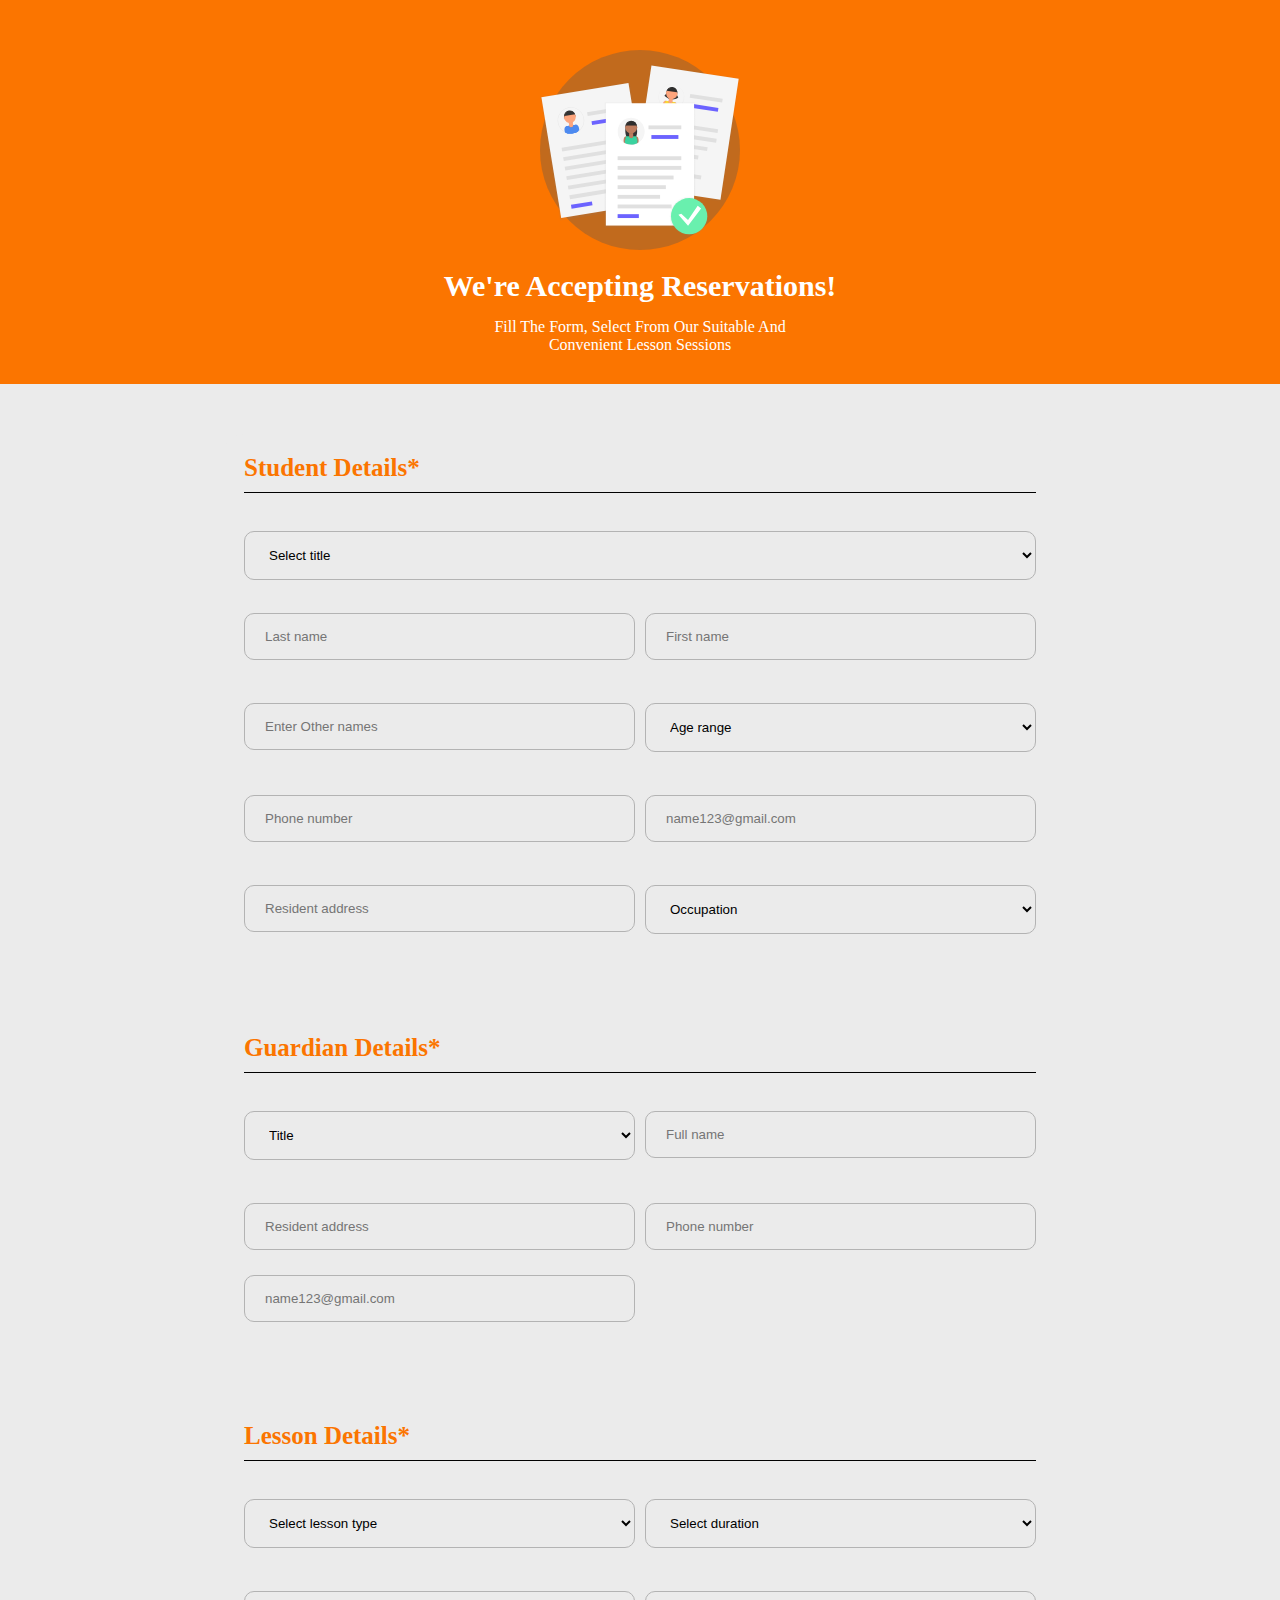
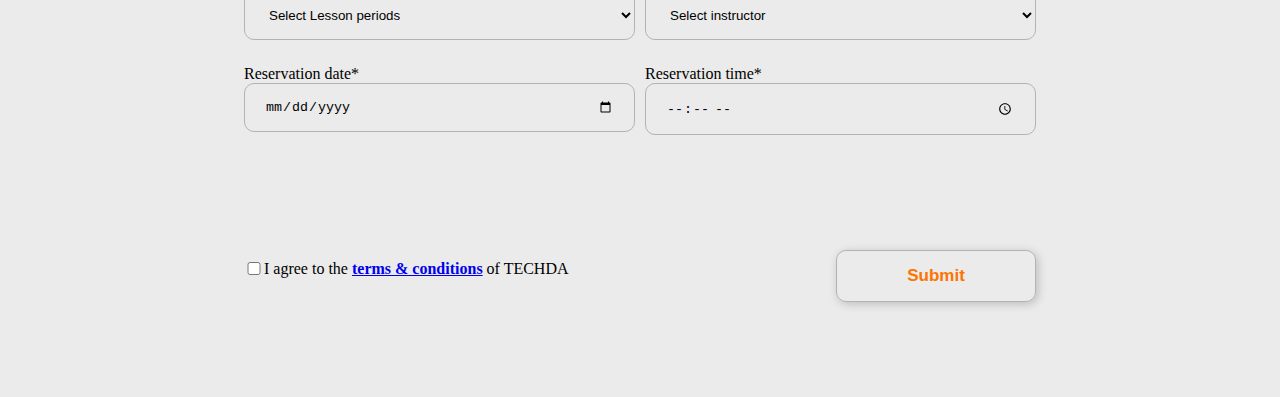
<file: Reservation.html>
<!DOCTYPE html>
<html lang="en">
<head>
    <meta charset="UTF-8">
    <meta name="viewport" content="width=device-width, initial-scale=1.0">
    <title>Document</title>
    <script src="alert.js"></script>

    <link rel="stylesheet" href="reservation.css">
</head>
<body>
    <div class="orange_bg">
        <img src="./img/icons/graphic6.svg" alt="">
        <h2>We're Accepting Reservations!</h2>
        <p class="orange_p1">Fill The Form, Select From Our Suitable And Convenient Lesson Sessions</p>
    </div>
    <div class="HIM">
        <form id="reservation">
            <div>
                <div class="main_container">
                    <h1 class="rsvp_h1">Student Details*</h1>
                    <div class="title">
                        <label for="">Title*</label><br>
                        <select name="" id="title">
                            <option value="">Select title</option>
                            <option value="Mr">Mr</option>
                            <option value="Mrs">Mrs</option>
                            <option value="Miss">Miss</option>
                            <option value="others">Others</option>
                        </select>
                        <span class="error_messege" id="titleError">Field can not be empty</span>
                    </div>
                    <div class="grid_container">
                        <div>
                            <label for="">Last Name*</label><br>
                            <input type="text" placeholder="Last name" id="lastName">
                            <span class="error_messege" id="lastNameError">Field can not be empty</span>
                        </div>
                        <div>
                            <label for="">First Name*</label><br>
                            <input type="text" placeholder="First name" id="firstName">
                            <span class="error_messege" id="firstNameError">Field can not be empty</span>
                        </div>
                        <div>
                            <label for="">Other Names*</label><br>
                            <input type="text" placeholder="Enter Other names" id="otherNames">
                            <span class="error_messege" id="otherNamesError">Field can not be empty</span>
                        </div>
                        <div>
                            <label for="">Age Range*</label><br>
                            <select id="age">
                                <option value="">Age range</option>
                                <option value="minor">Minor (10-17)</option>
                                <option value="adult">Adult (18 and Older)</option>
                            </select>
                            <span class="error_messege" id="ageError">Field can not be empty</span>
                        </div>
                        <div>
                            <label for="">Phone Number*</label><br>
                            <input type="text" placeholder="Phone number" id="phoneNumber">
                            <span class="error_messege" id="phoneNumberError">Field can not be empty</span>
                        </div>
                        <div>
                            <label for="">Email*</label><br>
                            <input type="email" placeholder="name123@gmail.com" id="email">
                            <span class="error_messege" id="emailError">Field can not be empty</span>
                        </div>
                        <div>
                            <label for="">Address*</label><br>
                            <input type="text" placeholder="Resident address" id="address">
                            <span class="error_messege" id="addressError">Field can not be empty</span>
                        </div>
                        <div>
                            <label for="">Occupation*</label><br>
                            <select name="" id="Occupation">
                                <option value="">Occupation</option>
                                <option value="student">Student</option>
                                <option value="unemployed">Unemployed</option>
                                <option value="employed">Employed (Part time)</option>
                                <option value="employed2">Employed (Full time)</option>
                            </select>
                            <span class="error_messege" id="OccupationError">Field can not be empty</span>
                        </div>
                    </div>
                </div>
                <div class="guardian_container" id="guardian_container">
                    <h1 class="rsvp_h1">Guardian Details*</h1>
                    <div class="grid_container">
                        <div class="title">
                            <label for="">Title*</label><br>
                            <select name="" id="title2">
                                <option value="">Title</option>
                                <option value="Mr">Mr</option>
                                <option value="Mrs">Mrs</option>
                                <option value="Miss">Miss</option>
                            </select>
                            <span class="error_messege" id="title2Error">Field can not be empty</span>
                        </div>
                        <div>
                            <label for="">Full Name*</label><br>
                            <input type="text" placeholder="Full name" id="fullName">
                            <span class="error_messege" id="fullNameError">Field can not be empty</span>
                        </div>
                        <div>
                            <label for="">Address*</label><br>
                            <input type="text" placeholder="Resident address" id="address2">
                            <span class="error_messege" id="address2Error">Field can not be empty</span>
                        </div>
                        <div>
                            <label for="">Phone Number*</label><br>
                            <input type="text" placeholder="Phone number" id="guardianNumber">
                            <span class="error_messege" id="guardianNumberError">Field can not be empty</span>
                        </div>
                        <div>
                            <label for="">Email*</label>
                            <input type="email" placeholder="name123@gmail.com" id="email2">
                            <span class="error_messege" id="email2Error">Field can not be empty</span>
                        </div>
                    </div>
                </div>
                <div class="Lesson_container">
                    <h1 class="rsvp_h1">Lesson Details*</h1>
                    <div class="grid_container">
                        <div>
                            <label for="">Lesson Type*</label><br>
                            <select name="" id="TypeOfLeasson">
                                <option value="">Select lesson type</option>
                                <option value="Beginner">Beginner</option>
                                <option value="Intermediate">Intermediate</option>
                                <option value="Advance">Advance Driving</option>
                                <option value="Parallel Parking">Parallel Parking</option>
                                <option value="Night Driving">Night Driving</option>
                                <option style="color: grey; background-color: rgba(128, 128, 128, 0.2);" value="highway">Highway Driving</option>
                                <option value="Driver's Education">Driver's Education</option>
                                <option style="color: grey; background-color: rgba(128, 128, 128, 0.2);" value="Manual">Manual Transmission</option>
                            </select>
                            <span class="error_messege" id="TypeOfLeassonError">Field can not be empty</span>
                        </div>
                        <div>
                            <label for="">Lesson Duration*</label><br>
                            <select name="" id="lessonDuration">
                                <option value="">Select duration</option>
                                <option value="Two(2)Months">1-2 Months (Basics)</option>
                                <option value="Four(4)Months">1-4 Months (Professional)</option>
                                <option value="Six(6)Months">1-6 Months (Full Stack)</option>
                            </select>
                            <span class="error_messege" id="lessonDurationError">Field can not be empty</span>
                        </div>
                        <div>
                            <label for="">Lesson Periods*</label><br>
                            <select name="" id="lessonperiod">
                                <option value="">Select Lesson periods </option>
                                <option value="Weekdays">Weekdays: Mon-Fri / 9am-1pm</option>
                                <option value="Weekends">Weekends: Sat-Sun / 10am-2pm</option>
                            </select>
                            <span class="error_messege" id="lessonperiodError">Field can not be empty</span>
                        </div>
                        <div>
                            <label for="">Lesson Instructor*</label><br>
                            <select name="" id="lessonInstructor">
                                <option value="">Select instructor </option>
                                <option value="Kevin Martin">Kevin Martin</option>
                                <option value="Mark Jossef">Mark Jossef</option>
                                <option value="Robert Martin">Robert Martin</option>
                            </select>
                            <span class="error_messege" id="lessonInstructorError">Field can not be empty</span>
                        </div>
                        <div>
                            <p for="">Reservation date*</p>
                            <input type="date" id="date">
                            <span class="error_messege" id="dateError">Field can not be empty</span>
                        </div>
                        <div>
                            <p for="">Reservation time*</p>
                            <input type="time" id="time">
                            <span class="error_messege" id="timeError">Field can not be empty</span>
                        </div>
                    </div>
                    <div class="mb">
                        <span class="error_messege1" id="lastError">A Field In Your Form Is Empty</span>
                    </div>
                    <div class="last">
                        <div>
                            <input class="checkbox" type="checkbox">
                            <p>I agree to the <a href="#"><b>terms & conditions</b></a> of TECHDA</p>
                        </div>
                        <input class="btn" type="submit" value="Submit">
                    </div>
                </div>
    
            </div>
        </form>
    </div>
    <script src="reservation.js"></script>
</body>
</html>
</file>
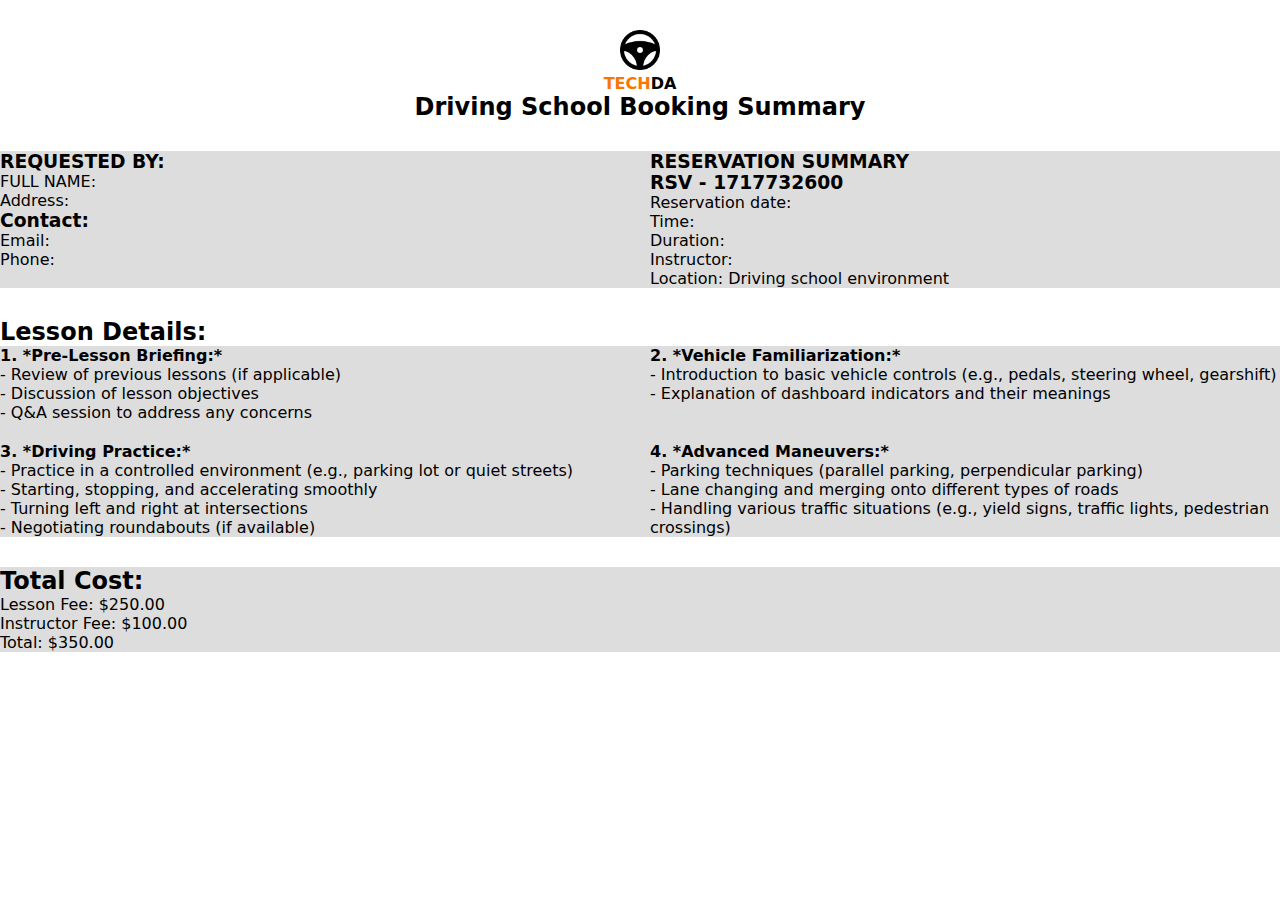
<file: Summary.html>
<!DOCTYPE html>
<html lang="en">
<head>
    <meta charset="UTF-8">
    <meta name="viewport" content="width=device-width, initial-scale=1.0">
    <title>Document</title>
    <link rel="stylesheet" href="summary.css">
</head>
<body>
    <div class="steering">
        <div>
            <img src="./img/icons/steering-wheel (1).png" alt="">
            <p style="font-size: 16px;"><b><span style="color: #FB7500;">TECH</span>DA</b></p>
        </div>
        <h2>Driving School Booking Summary</h2>
    </div>

    <div class="greyBar">
        <div>
            <h3>REQUESTED BY:</h3> 
            <P>FULL NAME: <span id="fullName"></span></P>
            <P>Address: <span id="address"></span></P>
            <h3>Contact:</h3>
            <p>Email: <span id="email"></span></p>
            <p>Phone: <span id="phone"></span></p>
        </div>
        <div>
            <h3>RESERVATION SUMMARY</h3>
            <h3>RSV - 1717732600</h3>
            <p>Reservation date: <span id="newDate"></span></p>
            <p>Time: <span id="time"></span></p>
            <p>Duration: <span id="duration"></span></p>
            <p>Instructor: <span id="tutor"></span></p>
            <p>Location: Driving school environment</p>
        </div>
    </div>

    <h2>Lesson Details:</h2>
    <div class="grid">
        <div>
            <h4>1. *Pre-Lesson Briefing:*</h4>
            <p>- Review of previous lessons (if applicable)</p>
            <p>- Discussion of lesson objectives</p>
            <p>- Q&A session to address any concerns</p>
        </div>
        <div>
            <h4>2. *Vehicle Familiarization:*</h4>
            <p>- Introduction to basic vehicle controls (e.g., pedals, steering wheel, gearshift)</p>
            <p>- Explanation of dashboard indicators and their meanings</p>
        </div>
        <div>
            <h4>3. *Driving Practice:*</h4>
            <p>- Practice in a controlled environment (e.g., parking lot or quiet streets)</p>
            <p>- Starting, stopping, and accelerating smoothly</p>
            <p>- Turning left and right at intersections</p>
            <p>- Negotiating roundabouts (if available)</p>
        </div>
        <div>
            <h4>4. *Advanced Maneuvers:*</h4>
            <p>- Parking techniques (parallel parking, perpendicular parking)</p>
            <p>- Lane changing and merging onto different types of roads</p>
            <p>- Handling various traffic situations (e.g., yield signs, traffic lights, pedestrian crossings)</p>
        </div>
    </div>
    <div class="total">
        <h2>Total Cost:</h2>
        <p>Lesson Fee: $250.00</p>
        <p>Instructor Fee: $100.00</p>
        <p>Total: $350.00</p>
    </div>
    
</body>
<script>
    let text = JSON.parse(localStorage.getItem('student'))

    let display = document.getElementById('newDate')
    display.innerHTML = text.date
    document.getElementById('time').innerHTML = text.time
    document.getElementById('duration').innerHTML = text.lessonDuration
    document.getElementById('tutor').innerHTML = text.lessonInstructor
    document.getElementById('email').innerHTML = text.email
    document.getElementById('phone').innerHTML = text.phoneNumber
    document.getElementById('address').innerHTML = text.address
    document.getElementById('fullName').innerHTML = (text.lastName + " " + text.firstName + " " + text.otherNames)





</script>
</html>
</file>
<file: reservation.css>
*{
    margin: 0;
    padding: 0;
    box-sizing: border-box;
}
body{
    background-color: #ebebeb;
}
.error_messege{
    color: red;
    font-size: 12px;
    display: none;
}
.error_messege1{
    text-align: center;
    color: red;
    font-size: 20px;
    font-weight: 700;
    width: 90%;
    margin: 0 auto;
    display: none;
}
.grid_container{
    display: grid;
    grid-template-columns: 1fr 1fr;
    gap: 10px;
}
.borderLine{
    border-color: red;
}
.grey:hover{
    background-color: grey;
    color: white;
}
/* .HIM{
    height: 90vh;
    overflow-y: scroll;
    width: 65%;
    margin: 0 auto;
} */
#reservation{
    width: 65%;
    margin: 0 auto;
}
.main_container{
    background-color: #ebebeb;
    padding: 20px;
    margin-bottom: 30px;
    border-top-right-radius: 20px;
    border-top-left-radius: 20px;
}
.main_container div{
    margin-bottom: 15px;
}
.guardian_container{
    background-color: #ebebeb;
    padding: 20px;
    margin-bottom: 30px;
    /* display: none; */
}
.guardian_container div{
    margin-bottom: 15px;
}
.Lesson_container{
    background-color: #ebebeb;
    padding: 20px;
    margin-bottom: 60px;
}
.Lesson_container div{
    margin-bottom: 15px;
}
.rsvp_h1{
    font-size: 25px;
    color: #FB7500;
    padding-bottom: 10px;
    border-bottom: .5px solid black;
    margin-bottom: 20px;
}
input{
    width: 100%;
    padding: 15px 20px;
    border: .1px solid #b3b3b3;
    background-color: transparent;
    border-radius: 10px;
}
input:focus{
    border: .2px solid #FB7500;
    outline: .5px solid #FB7500;
}
input:hover{
    border: .2px solid #FB7500;
    outline: .2px solid #FB7500;
}
.checkbox{
    width: 20px;
    padding: none;
    border: 3px solid #d3d2d2;
    background-color: transparent;
    border-radius: none;
}
.checkbox:focus{
    border: none;
    outline: none;
}
.checkbox:hover{
    border: none;
    outline: none;
}
.btn{
    font-weight: bold;
    color: #FB7500;
    font-size: 17px;
    background-color: transparent;
    box-shadow: 2px 2px 10px rgba(0, 0, 0, 0.2);
    width: 200px;
    padding: none;
    background-color: transparent;
    border-radius: none;
}
.btn:focus{
    outline: none;
}
.btn:hover{
    box-shadow: 2px 2px 10px rgba(0, 0, 0, 0.2);
    outline: none;
}
select{
    width: 100%;
    padding: 15px 20px;
    border: 1px solid #b3b3b3;
    background-color: transparent;
    border-radius: 10px;
}
select:hover{
    border: .2px solid #FB7500;
    outline: .5px solid #FB7500;
}
select:focus{
    border: .2px solid #FB7500;
    outline: .5px solid #FB7500;
}
label{
    /* color: #FB7500; */
    font-weight: bold;
    display: none;
}
.orange_bg{
    /* height: 50vh; */
    background-color: #FB7500;
    margin-bottom: 50px;
    text-align: center;
    padding-top: 50px;
    padding-bottom: 30px;
}
.orange_bg img{
    height: 200px;
}
.orange_bg h2{
    color: white;
    font-size: 30px;
    padding: 15px;
}
.orange_p1{
    color: white;
    width: 350px;
    margin: 0 auto;
}
.last{
    display: flex;
    justify-content: space-between;
}
.last div{
    display: flex;
    align-items: center;
}
.mb{
    margin-top: 100px;
}
</file>
<file: summary.css>
*{
    margin: 0;
    padding: 0;
    box-sizing: border-box;
    font-family: system-ui, -apple-system, BlinkMacSystemFont, 'Segoe UI', Roboto, Oxygen, Ubuntu, Cantarell, 'Open Sans', 'Helvetica Neue', sans-serif;
}
.greyBar{
    margin: 30px 0;
    display: grid;
    grid-template-columns: 1fr 1fr;
    gap: 20px;
    background-color: #ddd;
}
.grid{
    display: grid;
    grid-template-columns: 1fr 1fr;
    gap: 20px;
    background-color: #ddd;
}
.total{
    margin: 30px 0;
    background-color: #ddd;
}
.steering img{
    height: 40px;
}
.steering{
    /* width: 100px; */
    margin: 30px 0;
    text-align: center;
}
</file>
